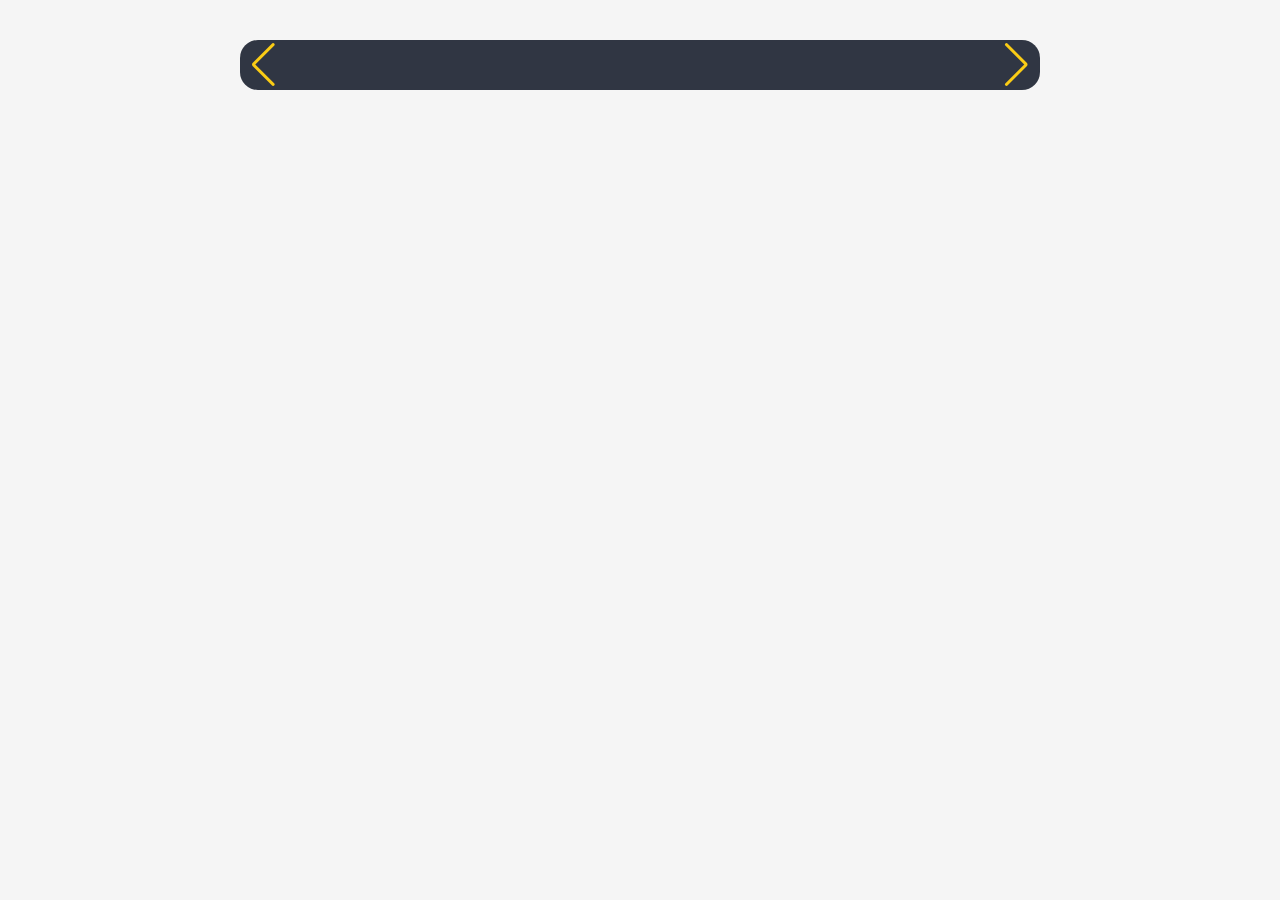
<file: news.html>
<!doctype html>
<html lang="en">
  <head>
    <meta charset="UTF-8" />
    <meta name="viewport" content="width=device-width, initial-scale=1.0" />
    <title>News Slider</title>

    <!-- Swiper CSS -->
    <link
      rel="stylesheet"
      href="https://cdn.jsdelivr.net/npm/swiper@11/swiper-bundle.min.css"
    />

    <!-- Swiper JS -->
    <script src="https://cdn.jsdelivr.net/npm/swiper@11/swiper-bundle.min.js"></script>

    <style>
      body {
        font-family: Arial, sans-serif;
        margin: 0;
        padding: 0;
        background: #f5f5f5;
      }

      .swiper {
        width: 90%;
        max-width: 800px;
        margin: 40px auto;
        height: 50px;
        background-color: #303643;
        border-radius: 18px;
        text-align: center;
      }

      .swiper-button-next,
      .swiper-button-prev {
        color: #facc15;
      }

      .swiper-slide {
        background: #fff;
        border-radius: 10px;
        overflow: hidden;
        box-shadow: 0 4px 10px rgba(0, 0, 0, 0.1);
        cursor: pointer;
      }

      .content {
        padding: 15px;
        background-color: #0f172a;
      }

      .content h3 {
        margin: 0 0 10px;
        font-size: 15px;
        color: gold;
      }

      .lable {
        color: #0f172a;
        background: #facc15;
        padding: 4px 10px;
        border-radius: 20px;
        font-size: 11px;
        font-weight: bold;
        margin-right: 20px;
      }
      .swiper-slide:hover h3 {
        color: #facc15;
      }
    </style>
  </head>

  <body>
    <div class="swiper">
      <div class="swiper-wrapper" id="news"></div>

      <div class="swiper-button-next"></div>
      <div class="swiper-button-prev"></div>
      <div class="swiper-pagination"></div>
    </div>

    <script>
      let news = document.getElementById("news");

      let savednews = JSON.parse(localStorage.getItem("news")) || [];
      let lastFetch = parseInt(localStorage.getItem("newsTime"));

      let now = Date.now();

      // ⏱️ 10 minutes = 600000 ms
      if (savednews.length > 0 && lastFetch && now - lastFetch < 600000) {
        displayNews(savednews);
      } else {
        fetch(
          "https://newsdata.io/api/1/latest?apikey=pub_8cdfe34522554af9bab8604d4a8294f9&q=economy OR politics&language=en",
        )
          .then((res) => res.json())
          .then((data) => {
            let articles = data.results.slice(0, 4);

            localStorage.setItem("news", JSON.stringify(articles));
            localStorage.setItem("newsTime", now);

            displayNews(articles);
          })
          .catch(() => {
            console.log("API Error");

            // fallback
            if (savednews.length > 0) {
              displayNews(savednews);
            }
          });
      }

      function displayNews(articles) {
        news.innerHTML = ""; // clear old slides

        articles.forEach((article) => {
          let div = document.createElement("div");
          div.classList.add("swiper-slide");

          div.innerHTML = `
            <div class="content">
                <h3> <label class="lable"> Latest News | </label> ${article.title}</h3>
            </div>
        `;

          // make slide clickable
          div.addEventListener("click", () => {
            if (article.link) {
              window.open(article.link, "_blank");
            }
          });

          news.appendChild(div);
        });

        new Swiper(".swiper", {
          loop: true,
          slidesPerView: "auto",
          spaceBetween: 50,
          speed: 4000,

          autoplay: {
            delay: 4000,
            disableOnInteraction: false,
          },

          pagination: {
            el: ".swiper-pagination",
            clickable: true,
          },

          navigation: {
            nextEl: ".swiper-button-next",
            prevEl: ".swiper-button-prev",
          },
        });
      }
    </script>
  </body>
</html>
</file>
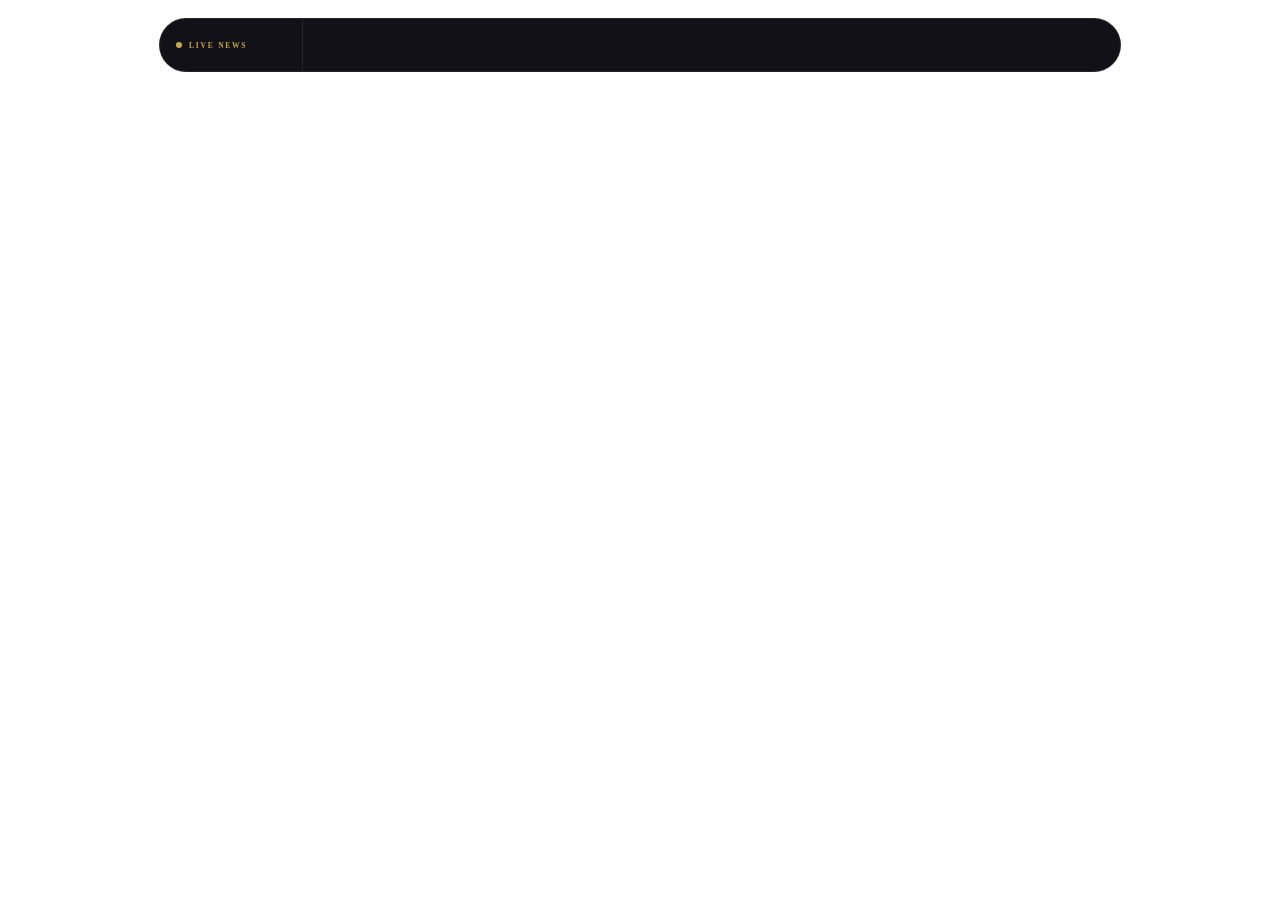
<file: nwesslider.html>
<!DOCTYPE html>
<html lang="en">
<head>
    <meta charset="UTF-8">
    <meta name="viewport" content="width=device-width, initial-scale=1.0">
    <title>Document</title>
        <link
      rel="stylesheet"
      href="https://cdn.jsdelivr.net/npm/swiper@11/swiper-bundle.min.css"
    />

    <!-- Swiper JS -->
    <script src="https://cdn.jsdelivr.net/npm/swiper@11/swiper-bundle.min.js"></script>



<style>
    :root {
  
  --gold: #c9a84c;
  --gold-light: #e8cc80;
  --gold-bright: #f5e49c;
  --gold-warm: #d4882b;
  --gold-muted: #8a6e2f;
  --gold-dim: rgba(201, 168, 76, 0.12);

  --bg: #080608;
  --bg-card: #0f0d0f;
  --bg-surface: #131118;
  --bg-elevated: #1a1720;

  --text: #9c9491;
  --text-mid: #c8c4bc;
  --text-bright: #f0ead8;

  --border: rgba(201, 168, 76, 0.18);
  --border-dim: rgba(255, 255, 255, 0.08);

  --radius-sm: 6px;
  --radius: 12px;
  --radius-lg: 20px;
  --radius-xl: 28px;

  --font-display: "Cormorant Garamond", Georgia, serif;
  --font-body: "Montserrat", "Segoe UI", sans-serif;
  --font-head: "Playfair Display", Georgia, serif;
}

  .news-strip {
  display: flex;
  align-items: stretch;
  margin: 18px auto;
  width: min(96%, 960px);
  background: var(--bg-surface);
  border: 1px solid var(--border-dim);
  border-radius: var(--radius-xl);
  overflow: hidden;
  height: 52px;
}
.news-strip__label {
  display: flex;
  align-items: center;
  gap: 7px;
  padding: 0 16px;
  font-size: 9px;
  font-weight: 600;
  letter-spacing: 0.2em;
  color: var(--gold);
  border-right: 1px solid var(--border-dim);
  white-space: nowrap;
  flex-shrink: 0;
  width: 110px;
}
.news-strip__dot {
  width: 6px;
  height: 6px;
  border-radius: 50%;
  background: var(--gold);
  flex-shrink: 0;
  animation: pulseGold 1.8s ease-in-out infinite;
}
@keyframes pulseGold {
  0%,
  100% {
    opacity: 1;
    box-shadow: 0 0 0 0 rgba(201, 168, 76, 0.5);
  }
  50% {
    opacity: 0.8;
    box-shadow: 0 0 0 5px rgba(201, 168, 76, 0);
  }
}

/* Swiper inside news strip */
.news-swiper {
  flex: 1;
  min-width: 0;
  overflow: hidden;
  height: 52px;
}
.news-swiper.swiper {
  margin: 0;
  width: 100%;
  height: 52px;
  border-radius: 0;
  background: transparent;
}
.news-swiper .swiper-wrapper {
  height: 52px;
  align-items: center;
}
.news-swiper .swiper-button-next,
.news-swiper .swiper-button-prev {
  display: none;
}

.swiper-slide {
  background: transparent !important;
  border-radius: 0 !important;
  box-shadow: none !important;
  cursor: pointer;
  display: flex !important;
  align-items: center;
  height: 52px !important;
  width: auto !important;
}
.content {
  padding: 0 24px;
  background: transparent;
  display: flex;
  align-items: center;
  height: 100%;
}
.content h3 {
  font-family: var(--font-body);
  font-size: 11px;
  font-weight: 400;
  color: var(--text-mid);
  margin: 0;
  letter-spacing: 0.04em;
  line-height: 1;
  white-space: nowrap;
  overflow: hidden;
  text-overflow: ellipsis;
  max-width: 600px;
}
.lable {
  font-size: 7px;
  font-weight: 600;
  letter-spacing: 0.15em;
  color: var(--gold);
  margin-right: 8px;
  text-transform: uppercase;
}





</style>


</head>
<body>
 <div class="news-strip">
      <div class="news-strip__label">
        <span class="news-strip__dot"></span>
        <h5>LIVE NEWS </h5> 
      </div>
      <div class="swiper news-swiper">
        <div class="swiper-wrapper" id="news"></div>
        <div class="swiper-button-next"></div>
        <div class="swiper-button-prev"></div>
      </div>
    </div>




    <script>

 let news= document.getElementById("news");
  let savedNews = JSON.parse(localStorage.getItem("newsData")) || [];
  let lastFetchTim= parseInt(localStorage.getItem("newsTime")) || 0;
let  data =Date.now();

if(savedNews.length > 0 && lastFetchTim && data - lastFetchTim < 600000){
    displayNews(savedNews);
}


else{


   fetch ("https://newsdata.io/api/1/latest?apikey=pub_8cdfe34522554af9bab8604d4a8294f9&q=economy OR politics&language=en")
   
    .then(res => res.json())
        .then(data => {
let articles = data.results ? data.results.slice(0,10) : [];            localStorage.setItem("newsData", JSON.stringify(articles));
            localStorage.setItem("newsTime",date.now() );
 

            displayNews(articles);
        })
    .catch(() => {
        console.log("API Error");
   
   if(savedNews.length > 0){
        displayNews(savedNews);
    }
})
}
 function displayNews(articles){
    
    news.innerHTML = "";
    
      
 articles.forEach(element => {
    
      let div =document.createElement("div");
      div.classList.add("swiper-slide");
        div.innerHTML = `
        <div class="content">
            <h3> <label class="lable" > Latest News | </label> ${element.title}</h3>
        </div>
        `

  div.addEventListener("click", () => {
    window.open(element.link, "_blank");
  });

          news.appendChild(div);

 });

    
 }
  
new Swiper(".swiper",{
    loop:false,
    freeMode: true,

   slidesPerView: "auto",
  spaceBetween: 50,
     speed: 800,

    autoplay: { 
        delay: 4000,
        disableOnInteraction: false,
    },

    pagination:({
        el:".swiper-pagination",
        clickable:true,
    })

,
navigation:{

nextEl:".swiper-button-next",
prevEl:".swiper-button-prev",

}



})




      


    </script>
    
</body>
</html>
</file>
